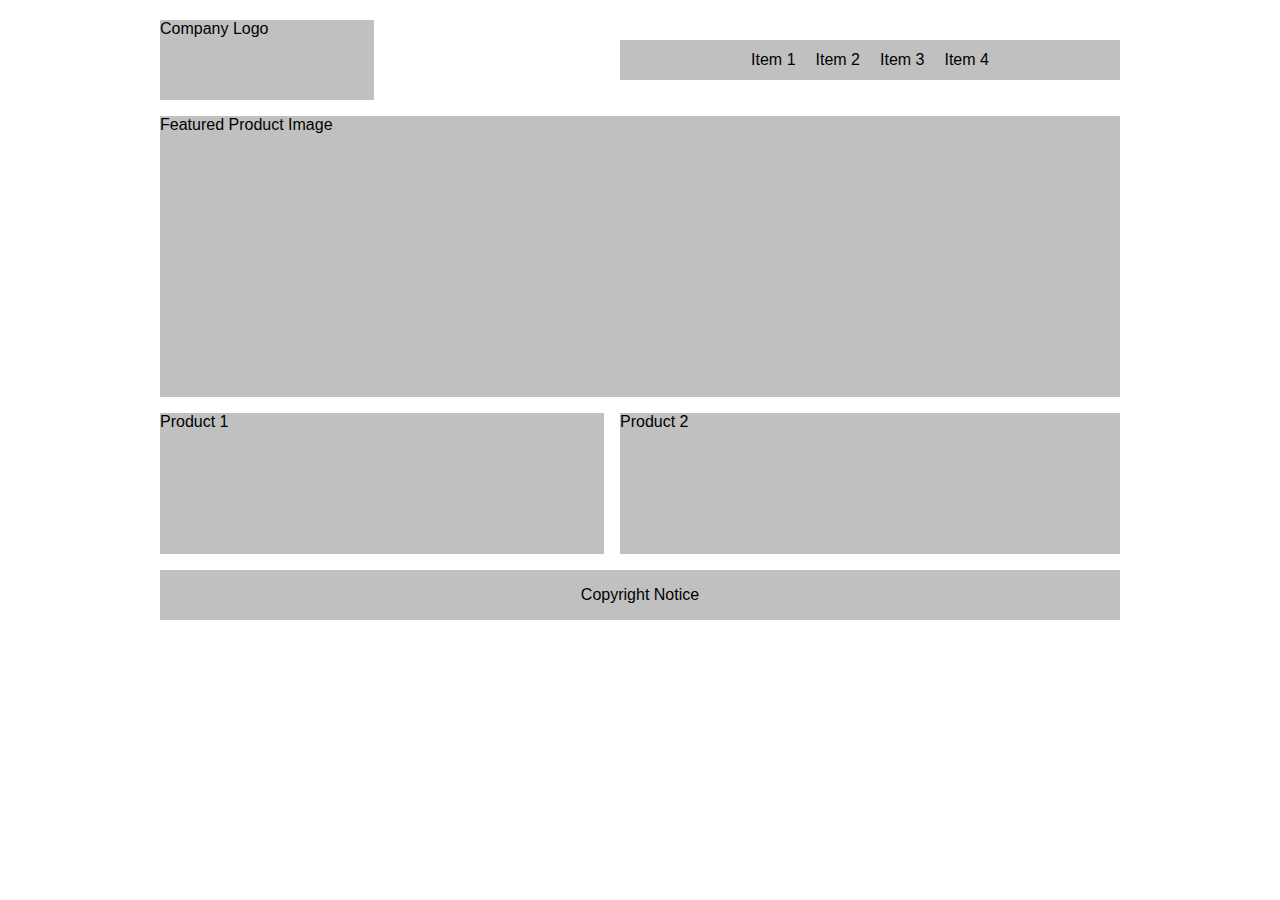
<file: layout1/index.html>
<!DOCTYPE html>
<html lang="en">
<head>
    <meta charset="UTF-8">
    <link href="css/styles.css" rel="stylesheet">
    <title>Layout 1</title>
</head>
<body>
    <main>
        <header>Company Logo</header>
        <nav> 
            <ul>
            <li>Item 1</li>
            <li>Item 2</li>
            <li>Item 3</li>
            <li>Item 4</li></ul>
        </nav>
        <section class="prodImg">Featured Product Image</section>
        <section class="prod1">Product 1</section>
        <section class="prod2">Product 2</section>
        <footer> <p> Copyright Notice </p> </footer>
    </main>
    
</body>
</html>
</file>
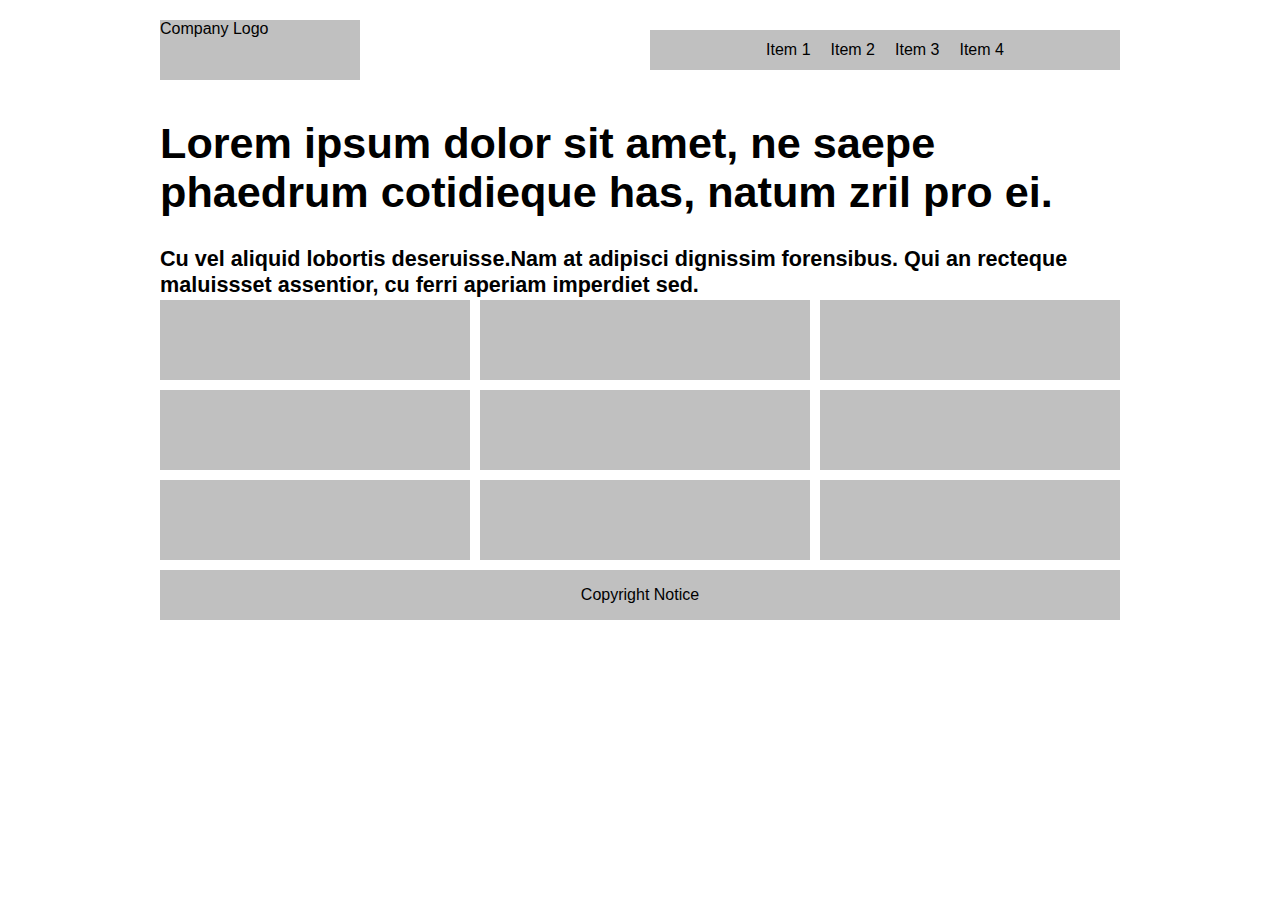
<file: layout2/index.html>
<!DOCTYPE html>
<html lang="en">
<head>
    <meta charset="UTF-8">
    <link href="css/styles.css" rel="stylesheet">
    <title>Layout 2</title>
</head>
<body>
  <main>
    <div> Company Logo </div>
    <nav> 
        <ul>
        <li>Item 1</li>
        <li>Item 2</li>
        <li>Item 3</li>
        <li>Item 4</li></ul>
    </nav>
    <header>  
    <h1>
      Lorem ipsum dolor sit amet, ne saepe phaedrum cotidieque has, natum zril pro ei.
    </h1>
    <h4> 
       Cu vel aliquid lobortis deseruisse.Nam at adipisci dignissim forensibus. Qui an recteque maluissset assentior, cu ferri aperiam imperdiet
       sed.    </h4> </header>
       <section class="section1"></section>
       <section class="section2"></section>
       <section class="section3"></section>
       <section class="section4"></section>
       <section class="section5"></section>
       <section class="section6"></section>
       <section class="section7"></section>
       <section class="section8"></section>
       <section class="section9"></section>
       <footer> <p> Copyright Notice </p> </footer>
  </main>  
</body>
</html>
</file>
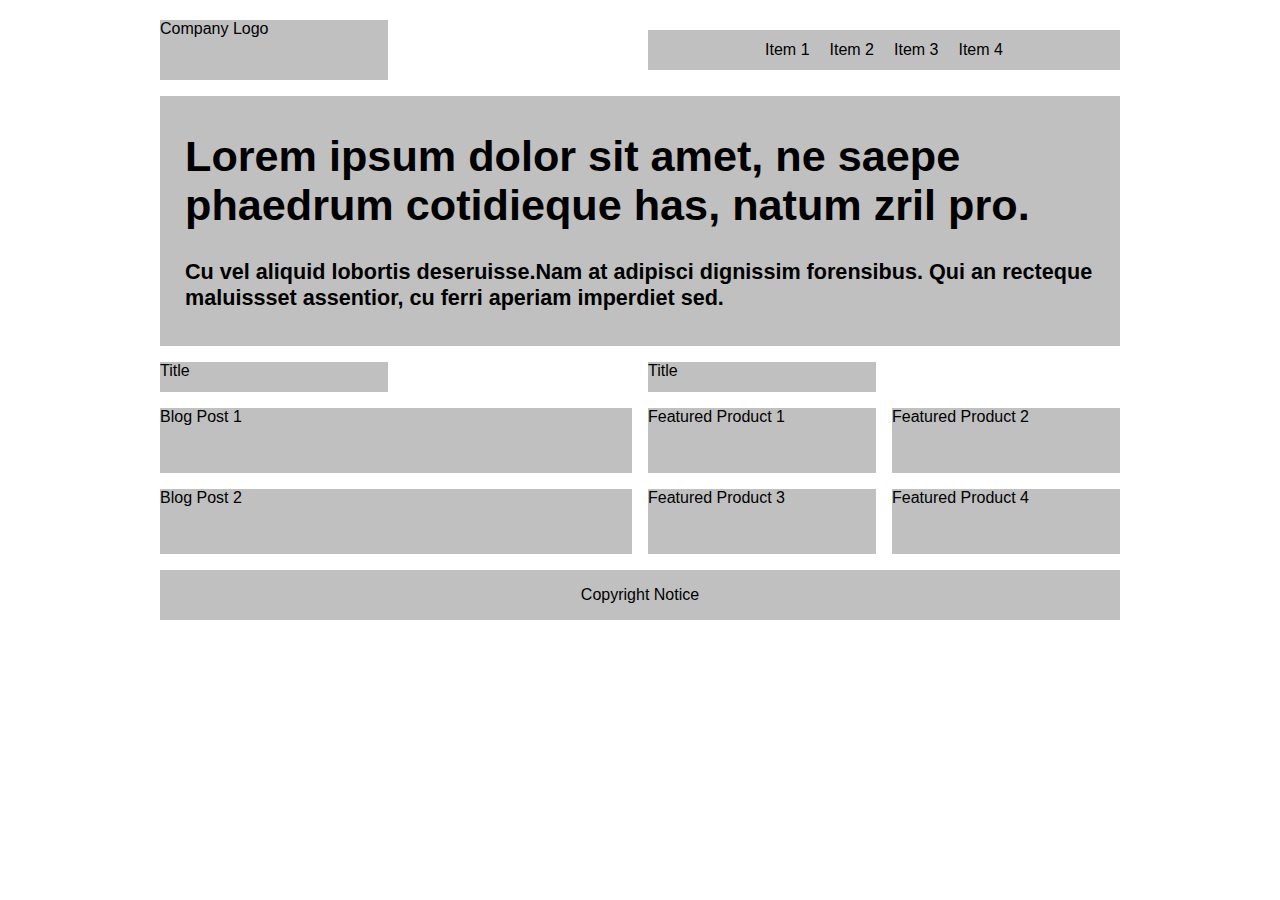
<file: layout3/index.html>
<!DOCTYPE html>
<html lang="en">
<head>
    <meta charset="UTF-8">
    <link href="css/styles.css" rel="stylesheet">
    <title>Layout 3</title>
</head>
<body>
    <main>
        <div> Company Logo </div>
        <nav> 
            <ul>
            <li>Item 1</li>
            <li>Item 2</li>
            <li>Item 3</li>
            <li>Item 4</li></ul>
        </nav>
        <header>   
        <h1>
            Lorem ipsum dolor sit amet, ne saepe phaedrum cotidieque has, natum zril pro.
          </h1>
          <h4> 
             Cu vel aliquid lobortis deseruisse.Nam at adipisci dignissim forensibus. Qui an recteque maluissset assentior, cu ferri aperiam imperdiet
             sed.    </h4> </header>

        <section class="title1">Title</section>
        <section class="title2">Title</section>
        <section class="blogPost1">Blog Post 1</section>
        <section class="prod1">Featured Product 1</section>
        <section class="prod2">Featured Product 2</section>
        <section class="blogPost2">Blog Post 2</section>
        <section class="prod3">Featured Product 3</section>
        <section class="prod4">Featured Product 4</section>

        <footer> <p> Copyright Notice </p> </footer>     
    </main>
    
</body>
</html>
</file>
<file: layout1/css/styles.css>
main > * {
    background: silver;
}

main{
    display: grid;
    width: 960px;
    min-height: 600px;
    grid-template-columns: 1fr 1fr 500px;
    grid-template-rows: 80px 2fr 1fr 50px;
    grid-gap: 16px;
    margin: 20px auto;
    font-family: Arial, Helvetica, sans-serif;
}

nav ul {
    display: grid;
    grid-template: auto / repeat(4, 1fr);
    grid-gap: 20px;
    justify-items: center;
    align-content: center;
    list-style-type: none;
    margin: 0;
    padding: 0;
    height: 40px;
}

nav {
    align-self: center;
    justify-items: center;
 }

footer {
    align-items: center;
    text-align: center;
}

header     {grid-row: 1 / 2; grid-column: 1 / 2;}
nav        {grid-row: 1 / 2; grid-column: 3 / 4;}
.prodImg   {grid-row: 2 / 3; grid-column: 1 / 4;}
.prod1     {grid-row: 3 / 4; grid-column: 1 / 3;}
.prod2     {grid-row: 3 / 4; grid-column: 3 / 4;}
footer     {grid-row: 4 / 5; grid-column: 1 / 4;}
</file>
<file: layout2/css/styles.css>
nav, div, section, footer {
    background: silver;
}

main{
    display: grid;
    width: 960px;
    min-height: 600px;
    grid-template-columns: 200px 100px 1fr 1fr 300px;
    grid-template-rows: 60px 200px 1fr 1fr 1fr 50px;
    grid-gap: 10px;
    margin: 20px auto;
    font-family: Arial, Helvetica, sans-serif;
}

nav ul {
    display: grid;
    grid-template: auto / repeat(4, 1fr);
    grid-gap: 20px;
    justify-items: center;
    align-content: center;
    list-style-type: none;
    margin: 0;
    padding: 0;
    height: 40px;
}

header{
    font-size: 135%;
}

nav {
    align-self: center;
    justify-items: center;
    }

footer {
    align-items: center;
    text-align: center;
}

div           {grid-row: 1 / 2; grid-column: 1 / 2;}
nav           {grid-row: 1 / 2; grid-column: 4 / 6;}
header        {grid-row: 2 / 3; grid-column: 1 / 6;}
.section1     {grid-row: 3 / 4; grid-column: 1 / 3;}
.section2     {grid-row: 3 / 4; grid-column: 3 / 5;}
.section3     {grid-row: 3 / 4; grid-column: 5 / 6;}
.section4     {grid-row: 4 / 5; grid-column: 1 / 3;}
.section5     {grid-row: 4 / 5; grid-column: 3 / 5;}
.section6     {grid-row: 4 / 5; grid-column: 5 / 6;}
.section7     {grid-row: 5 / 6; grid-column: 1 / 3;}
.section8     {grid-row: 5 / 6; grid-column: 3 / 5;}
.section9     {grid-row: 5 / 6; grid-column: 5 / 6;}
footer        {grid-row: 6 / 7; grid-column: 1 / 6;}
</file>
<file: layout3/css/styles.css>
main > * {
    background: silver;
}

main{
    display: grid;
    width: 960px;
    min-height:600px;
    grid-template-columns: 1fr 1fr 1fr 1fr;
    grid-template-rows: 60px 250px 30px 1fr 1fr 50px;
    grid-gap: 16px;
    margin: 20px auto;
    font-family: Arial, Helvetica, sans-serif;
}

nav ul {
    display: grid;
    grid-template: auto / repeat(4, 1fr);
    grid-gap: 20px;
    justify-items: center;
    align-content: center;
    list-style-type: none;
    margin: 0;
    padding: 0;
    height: 40px;
}

header{
    font-size: 135%;
    align-content: center;
    justify-content: center;
    padding-left : 25px;
}

nav {
    align-self: center;
    justify-items: center;
    }

footer {
    text-align: center;
}

div           {grid-row: 1 / 2; grid-column: 1 / 2;}
nav           {grid-row: 1 / 2; grid-column: 3 / 5;}
header        {grid-row: 2 / 3; grid-column: 1 / 5;}
.title1       {grid-row: 3 / 4; grid-column: 1 / 2;}
.title2       {grid-row: 3 / 4; grid-column: 3 / 4;}  
.blogPost1    {grid-row: 4 / 5; grid-column: 1 / 3;}
.prod1        {grid-row: 4 / 5; grid-column: 3 / 4;}
.prod2        {grid-row: 4 / 5; grid-column: 4 / 5;}
.blogPost2    {grid-row: 5 / 6; grid-column: 1 / 3;}
.prod3        {grid-row: 5 / 6; grid-column: 3 / 4;}
.prod4        {grid-row: 5 / 6; grid-column: 4 / 5;}
footer        {grid-row: 6 / 7; grid-column: 1 / 5;}
</file>
